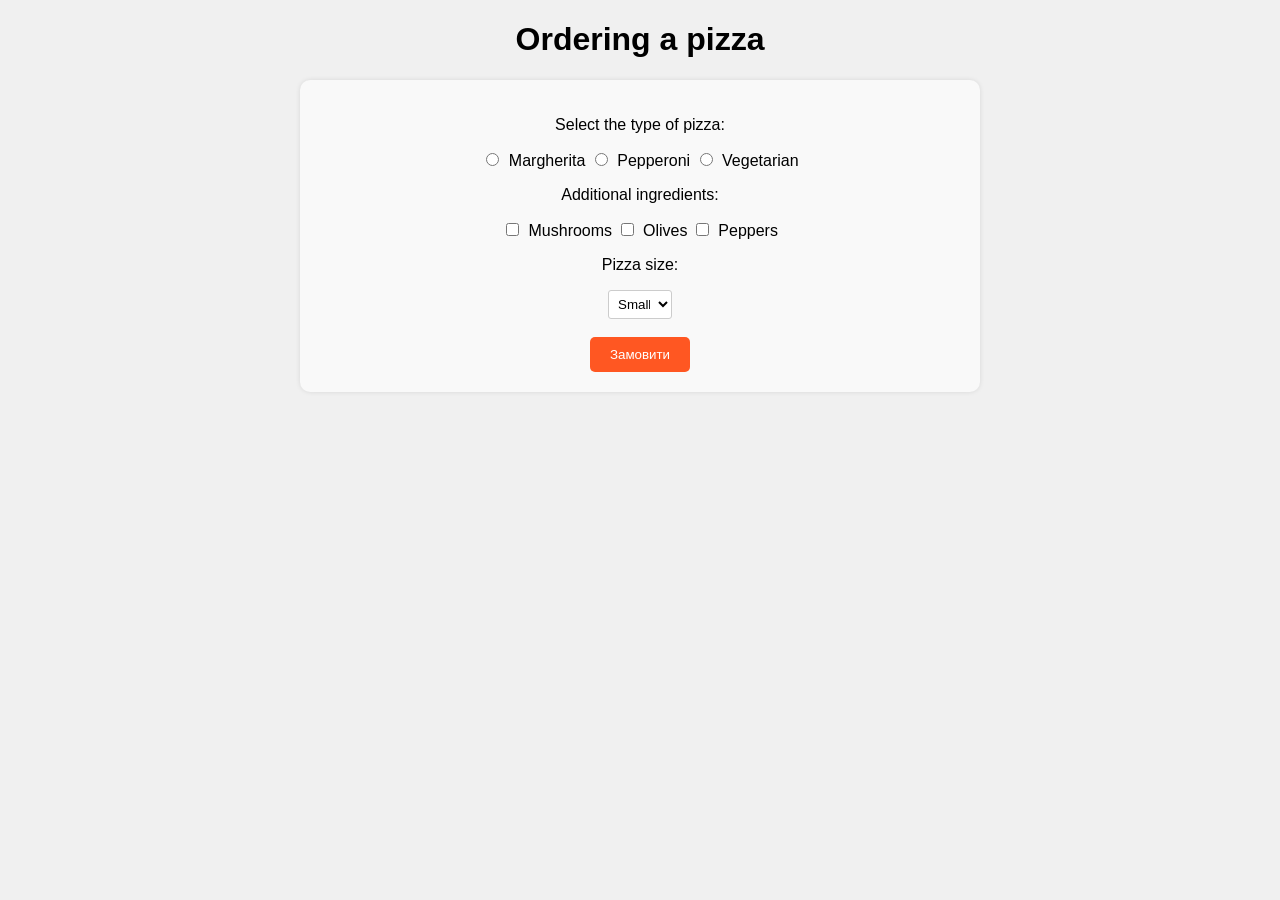
<file: lab2/task1/mainOrderPage.html>
<!DOCTYPE html>
<html lang="">
<meta charset="UTF-8">
<link rel="stylesheet" href="stylesheet/style.css">
<head>
    <title>Ordering a pizza</title>
</head>
<body>
    <center>
    <h1>Ordering a pizza</h1>
    <form action="cgi-bin/app.py" method="post">
        <p>Select the type of pizza:</p>
        <input type="radio" name="pizza_type" value="Margherita"> Margherita
        <input type="radio" name="pizza_type" value="Pepperoni"> Pepperoni
        <input type="radio" name="pizza_type" value="Vegetarian"> Vegetarian
        <br>

        <p>Additional ingredients:</p>
        <input type="checkbox" name="topping" value="Mushrooms"> Mushrooms
        <input type="checkbox" name="topping" value="Olives"> Olives
        <input type="checkbox" name="topping" value="Peppers"> Peppers
        <br>

        <p>Pizza size:</p>
        <select name="pizza_size">
            <option value="Small">Small</option>
            <option value="Medium">Medium</option>
            <option value="Large">Large</option>
        </select>
        <br><br>

        <input type="submit" value="Замовити">
    </form>
    </center>
</body>
</html>
</file>
<file: lab2/task1/stylesheet/style.css>
body {
    font-family: Arial, sans-serif;
    background-color: #f0f0f0;
    margin: 0;
    padding: 0;
}

form {
    background-color: #f9f9f9;
    padding: 20px;
    border-radius: 10px;
    box-shadow: 0 0 5px rgba(0, 0, 0, 0.1);
    width: 50%;
}

input[type="radio"],
input[type="checkbox"] {
    margin-right: 5px;
}

option{
    text-align: center;
}

select {
    width: 10%;
    padding: 5px;
    border: 1px solid #ccc;
    border-radius: 3px;
    background-color: #fff;
}

input[type="submit"] {
    background-color: #ff5722;
    color: #fff;
    border: none;
    padding: 10px 20px;
    border-radius: 5px;
    cursor: pointer;
}

@media (max-width: 768px) {
    .container {
        padding: 10px;
    }
    form {
        padding: 10px;
    }
    input[type="text"],
    select {
        width: 100%;
    }
}
</file>
